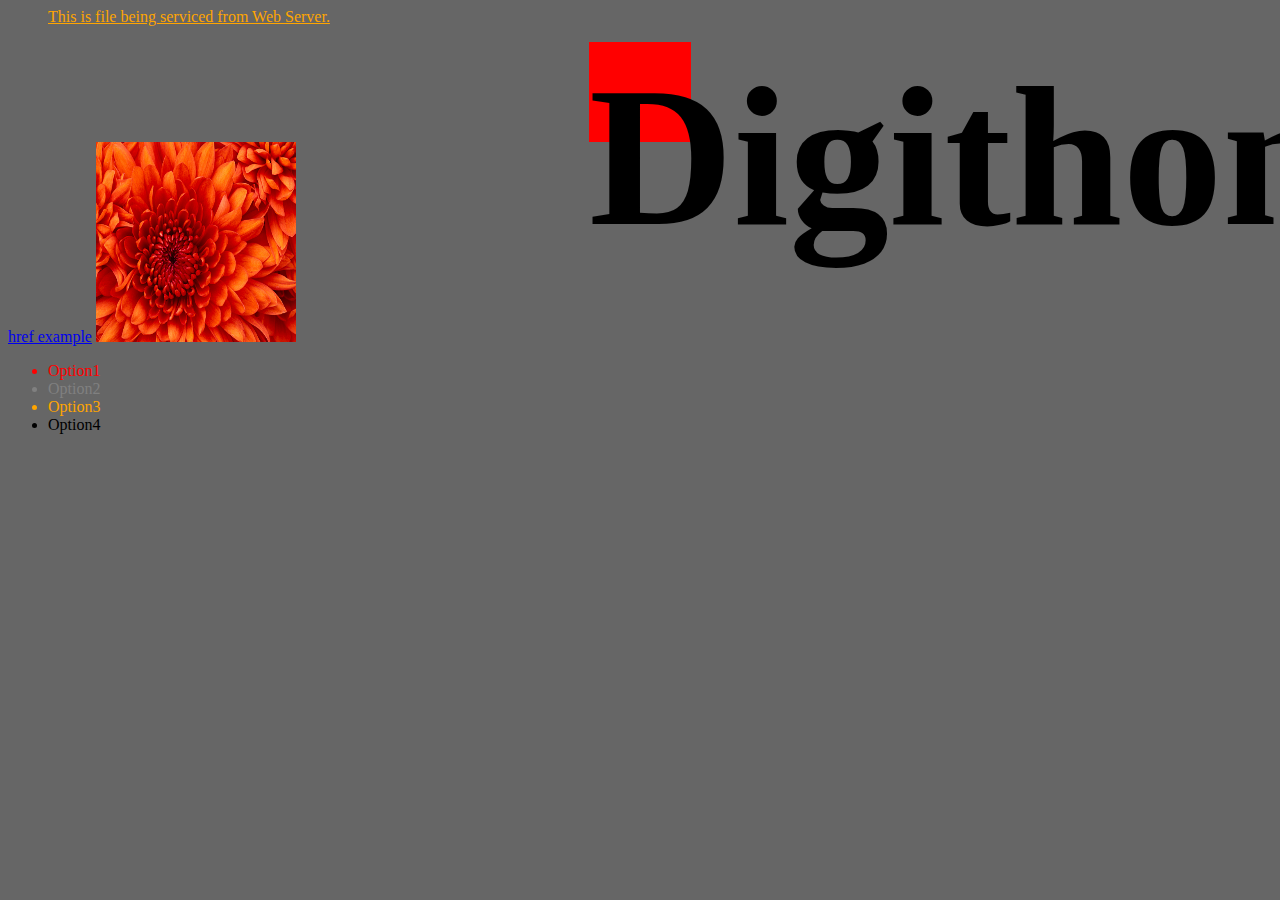
<file: index.html>
<html>
<head>
  <title>My First Web Page</title>
  <link rel="stylesheet" href="/css/htmlcss.css">
</head>
<body style="background:#666;">
  <blockquote>
    <p> This is file being serviced from Web Server.</p>
  </blockquote>
  <div id='divcss'>
    <h2> Digithon+ </h2></div>

    <a href="www.google.com">  href example</a>

    <img id="image" src="images/1.jpg" alt="My Fav flower"/>

    <ul>
      <li id="emp">Option1</li>
      <li class="emp">Option2</li>
      <li>Option3</li>
      <li>Option4</li>
    </ul>


  </body>
  </html>
</file>
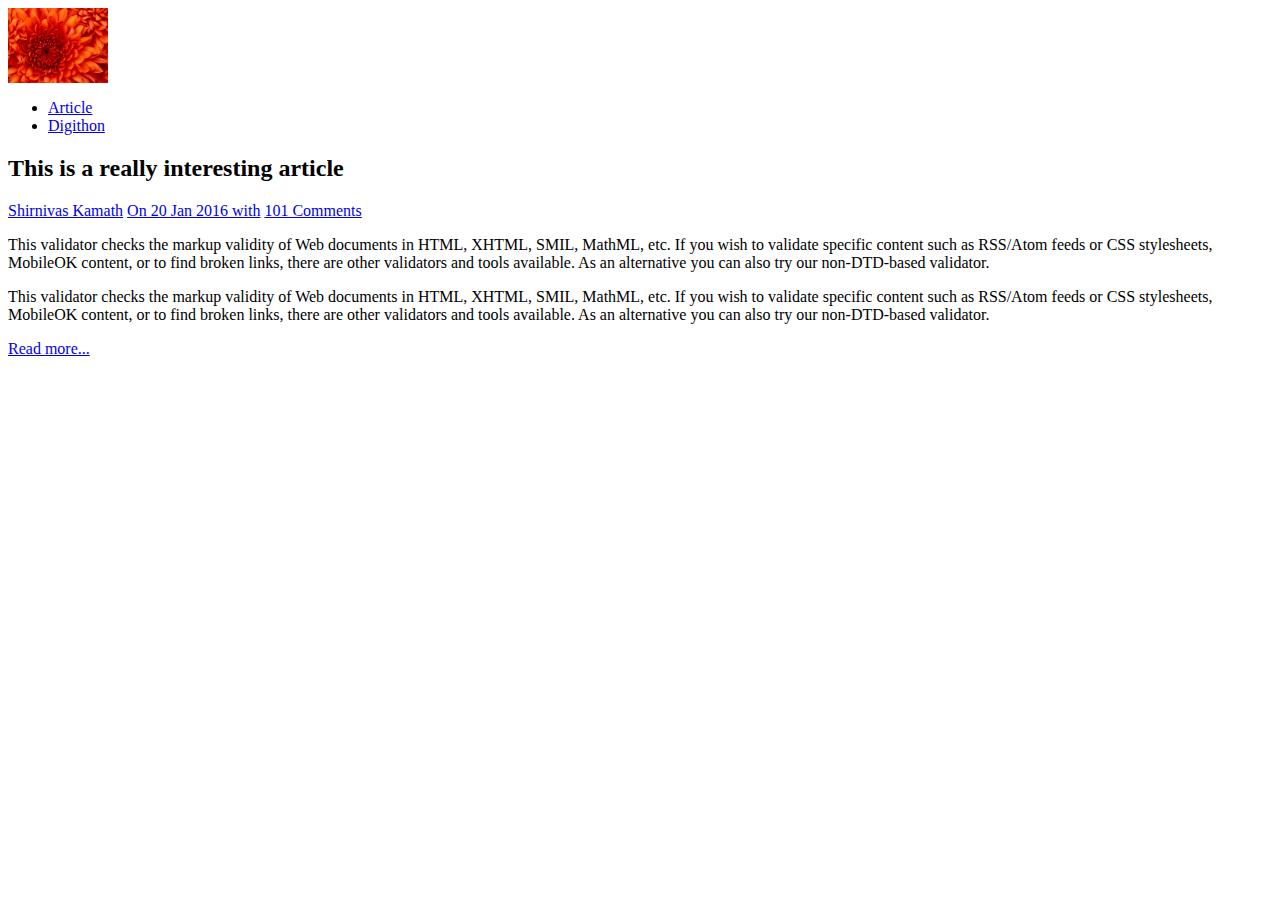
<file: pages/article.html>
<html>
<head>
  <title>Article Page</title>

</head>
<body >
  <article class="">
    <img src="../images/1.jpg" width="100px" height= alt="icon" />
    <ul>
      <li><a href="#">Article</a></li>
      <li><a href="#">Digithon</a></li>
    </ul>
    <h2>This is a really interesting article</h2>
    <p><a href="#">Shirnivas Kamath</a>
      <a href="#">On 20 Jan 2016 with</a>
      <a href="#">101 Comments</a>

    </p>
    <div class="content">
      <p>
        This validator checks the markup validity of Web documents in HTML, XHTML, SMIL, MathML, etc. If you wish to validate specific content such as RSS/Atom feeds or CSS stylesheets, MobileOK content, or to find broken links, there are other validators and tools available. As an alternative you can also try our non-DTD-based validator.
      </p>
      <p>
        This validator checks the markup validity of Web documents in HTML, XHTML, SMIL, MathML, etc. If you wish to validate specific content such as RSS/Atom feeds or CSS stylesheets, MobileOK content, or to find broken links, there are other validators and tools available. As an alternative you can also try our non-DTD-based validator.
      </p>
    </div>
    <a href="#">Read more...</a>

  </article>
</body>
</html>
</file>
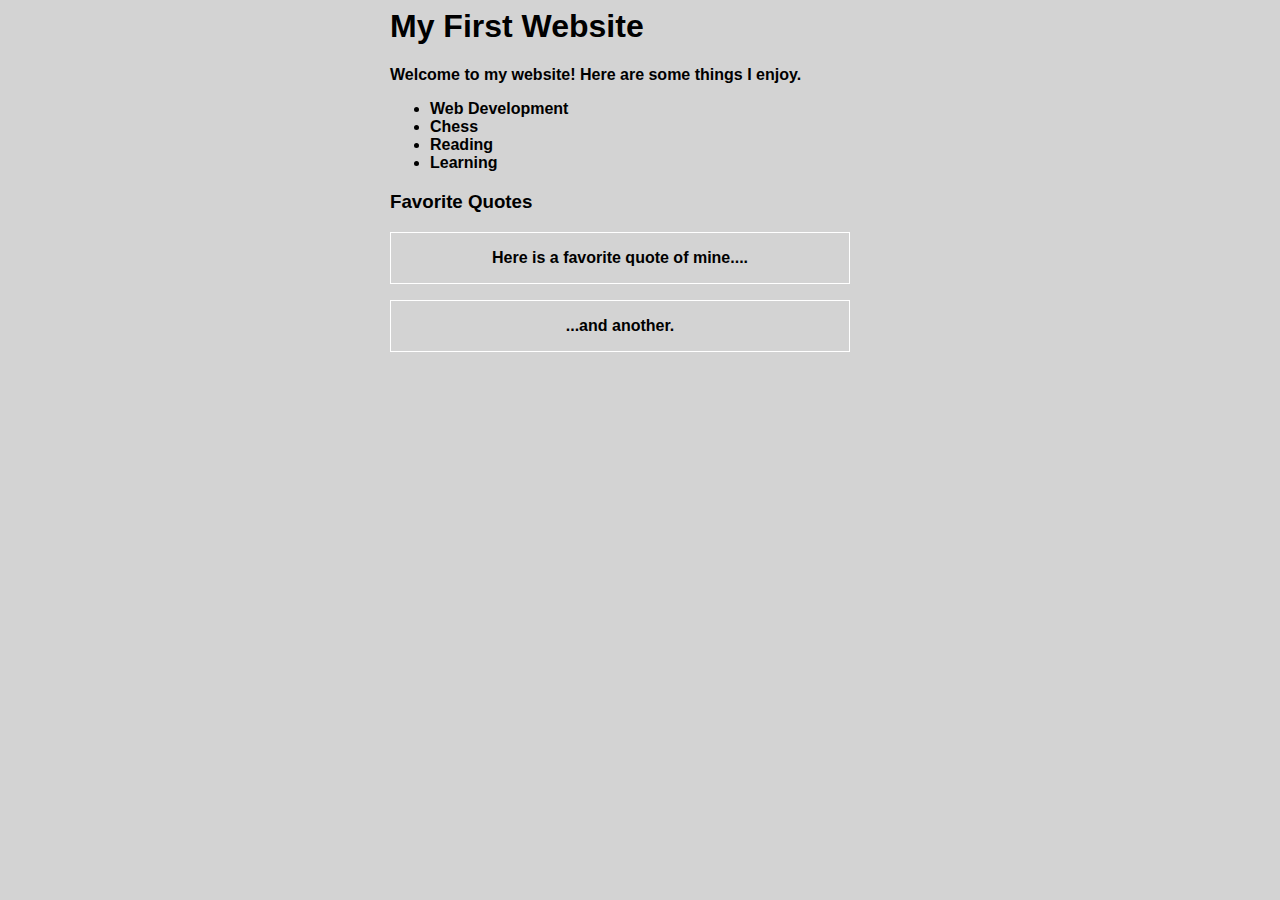
<file: pages/assignment1.html>
<html>
<head>
  <title>Assignment Page</title>
  <style>
  #main_div{
    margin: auto;
    width:500;
  }
  .blockquote_css{
    margin-left: 0px;
  }
  h1{
    font-family: "arial";

  }
  blockquote{
    border : 1px solid white;
    text-align: center;
    margin-left: 0px;
  }
  </style>
</head>
<body style="background-color:#D3D3D3;font-family:'arial'">
  <div id="main_div">
    <h1> My First Website </h1>
    <strong>
    <p>Welcome to my website! Here are some things I enjoy.</p>
    <ul>
      <li >Web Development</li>
      <li >Chess</li>
      <li>Reading</li>
      <li>Learning</li>
    </ul>
    <h3> Favorite Quotes </h3>
    <div class="blockquote_css">
      <blockquote>
        <p> Here is a favorite quote of mine....</p>
      </blockquote>
      <blockquote>
        <p> ...and another.</p>
      </blockquote>
    </div>
  </strong>
  </div>
</body>
</html>
</file>
<file: css/htmlcss.css>
p{
  color: orange;
  text-decoration: underline;
}
#image{
  height:200;
  width:200;
}
#emp{
  color:red;
}
.emp{
  color:grey;
}
ul:first-of-type li:nth-child(3){
  color:orange;
}
#divcss{
  margin:auto;
  position: relative;
  width:102px;
  height: 100px;
  background-color: red;
}
h2{
  font-size:200px;
  text-align: center;
  margin:auto;
  position: absolute;
}
/*h2{
  font-size:200px;
  text-align: center;
  margin:auto;
  font-family: monospace;
  letter-spacing: -5px;
  color: black;
  text-transform: lowercase;
  text-shadow:
        5px 1px 0 white,
        6px 2px 0 red;
}*/
</file>
